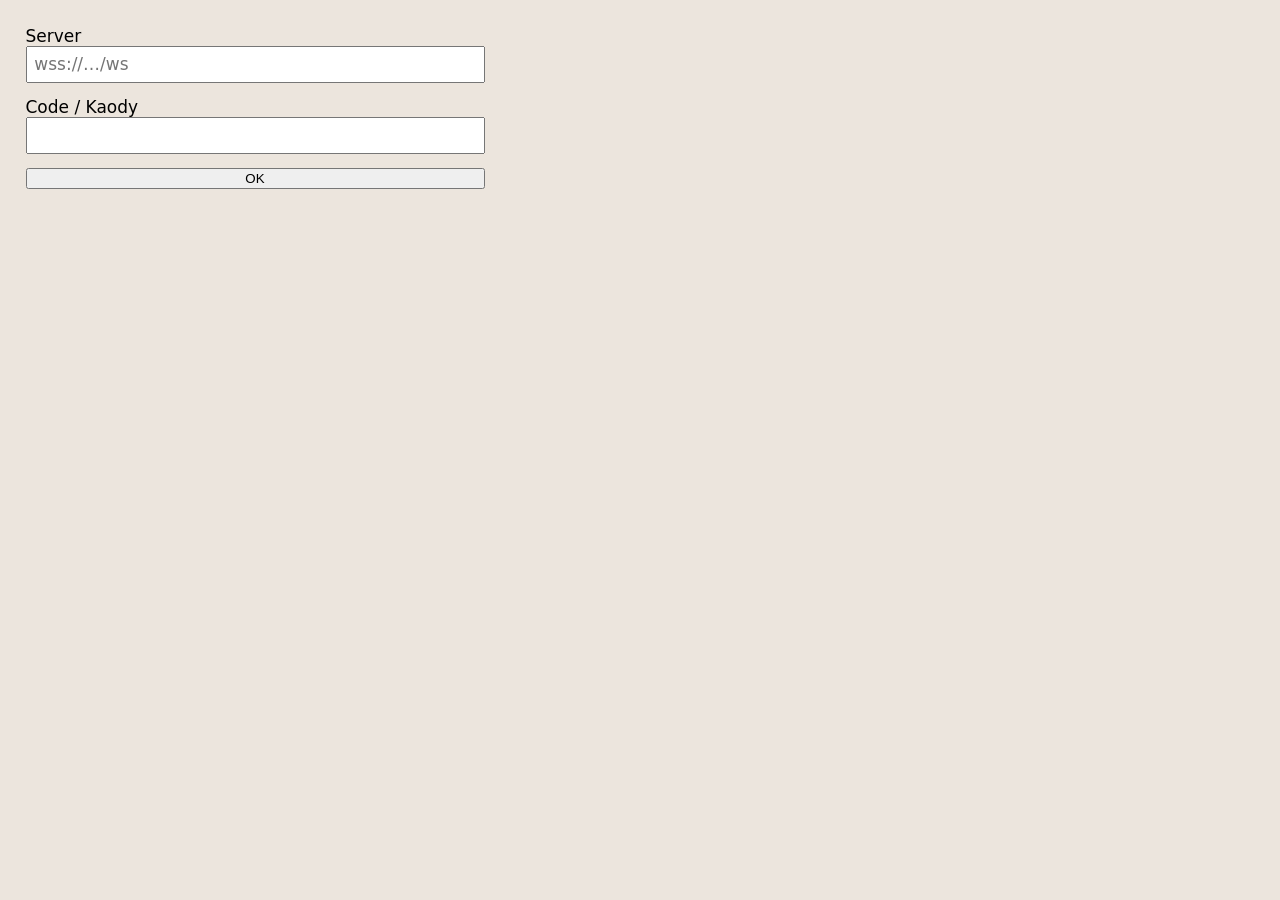
<file: index.html>
<!doctype html>
<html lang="de">
<head>
  <meta charset="utf-8">
  <meta name="viewport" content="width=device-width, initial-scale=1">
  <title>Resaka</title>
  <link rel="stylesheet" href="style.css">
</head>
<body>
  <div id="setup" hidden>
    <label>Server <input id="setup-server" placeholder="wss://…/ws"></label>
    <label>Code / Kaody <input id="setup-code"></label>
    <button id="setup-go">OK</button>
    <p id="setup-error"></p>
  </div>
  <div id="app" hidden>
    <header>
      <span id="status-dot"></span>
      <span id="status-text"></span>
      <span id="partner"></span>
    </header>
    <div id="banner" hidden></div>
    <div id="settings" hidden>
      <label>LLM <select id="provider"></select></label>
      <span id="provider-status"></span>
      <label>Modus
        <select id="mode">
          <option value="chunked">Live (Chunks)</option>
          <option value="whole_turn">Ganzer Beitrag</option>
        </select>
      </label>
      <label>Fixture <select id="fixture"></select></label>
      <button id="play">▶</button>
      <button id="sound"></button>
      <span id="asr-status"></span>
    </div>
    <main id="chat"></main>
    <footer id="debug" hidden>
      <textarea id="sim-text" rows="2"></textarea>
      <button id="sim-go"></button>
    </footer>
    <div id="talkbar"><button id="talk" disabled></button></div>
  </div>
  <script type="module" src="app.js"></script>
</body>
</html>
</file>
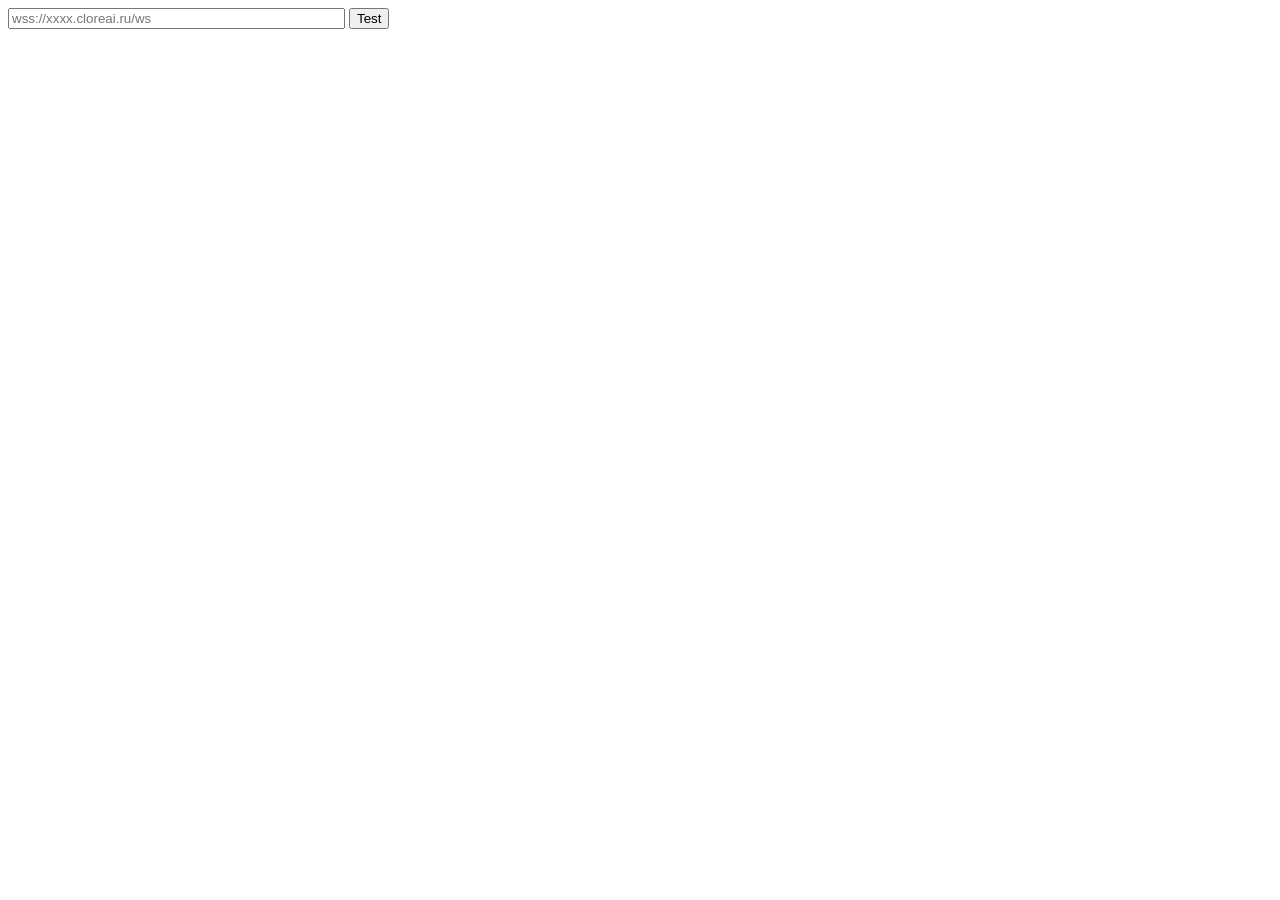
<file: test.html>
<!doctype html>
<meta name="viewport" content="width=device-width">
<input id="url" size="40" placeholder="wss://xxxx.cloreai.ru/ws">
<button id="go">Test</button>
<pre id="log"></pre>
<script>
  function log(s) {
    document.getElementById("log").textContent += s + "\n";
  }
  document.getElementById("go").onclick = function () {
    var ws = new WebSocket(document.getElementById("url").value);
    var rtts = [];
    var opened = 0;
    ws.onopen = function () {
      opened = Date.now();
      log("open");
      var audio = setInterval(function () {
        ws.send(new Uint8Array(8000));
      }, 250);
      var ping = setInterval(function () {
        ws.send(JSON.stringify({ t: performance.now() }));
      }, 1000);
      setTimeout(function () {
        clearInterval(audio);
        clearInterval(ping);
        rtts.sort(function (a, b) { return a - b; });
        if (rtts.length) {
          log("RTT median " + rtts[rtts.length >> 1].toFixed(0) +
              " ms, max " + rtts[rtts.length - 1].toFixed(0) + " ms");
        }
        log("idle test: silent for 180 s...");
        setTimeout(function () {
          ws.send(JSON.stringify({ t: performance.now() }));
          log("still open after idle");
        }, 180000);
      }, 20000);
    };
    ws.onmessage = function (e) {
      var m = JSON.parse(e.data);
      if (m.t !== undefined) rtts.push(performance.now() - m.t);
    };
    ws.onclose = function (e) {
      var s = ((Date.now() - opened) / 1000).toFixed(0);
      log("closed code=" + e.code + " after " + s + " s");
    };
    ws.onerror = function () { log("error"); };
  };
</script>
</file>
<file: style.css>
[hidden] { display: none !important; }
* { box-sizing: border-box; }
html, body { margin: 0; height: 100%; }
body { font-family: system-ui, sans-serif; font-size: 17px;
       background: #ece5dd; }
body.malagasy { font-size: 20px; }
#app { display: flex; flex-direction: column; height: 100vh;
       height: 100dvh; }
header { display: flex; gap: .5em; align-items: center;
         padding: .5em .8em; background: #075e54; color: #fff; }
#partner { margin-left: auto; }
#partner.off { opacity: .6; }
#status-dot { width: .7em; height: .7em; border-radius: 50%;
              background: #999; }
#status-dot.online { background: #4caf50; }
#status-dot.connecting { background: #ffb300; }
#status-dot.offline { background: #e53935; }
#banner { background: #fff3cd; padding: .5em .8em; }
#settings { display: flex; flex-wrap: wrap; gap: .8em; align-items: center;
            padding: .4em .8em; background: #f7f7f7; font-size: 14px; }
#provider-status { color: #c62828; }
#chat { flex: 1; overflow-y: auto; padding: .8em; display: flex;
        flex-direction: column; gap: .5em; }
.msg { max-width: 85%; padding: .45em .7em; border-radius: .6em;
       box-shadow: 0 1px 1px rgba(0, 0, 0, .15); }
.msg.mine { align-self: flex-end; background: #dcf8c6; }
.msg.theirs { align-self: flex-start; background: #fff; }
.who { font-size: .75em; font-weight: 600; color: #075e54; }
.text { white-space: pre-wrap; line-height: 1.35; }
.status { font-size: .8em; color: #777; font-style: italic; }
.msg.delayed .status { color: #c62828; }
.meta { font-size: .7em; color: #999; }
.text:empty, .status:empty, .meta:empty { display: none; }
footer { display: flex; gap: .5em; padding: .5em; background: #f0f0f0; }
footer textarea { flex: 1; font: inherit; }
#setup { padding: 1.5em; display: flex; flex-direction: column;
         gap: .8em; max-width: 30em; }
#setup input { display: block; width: 100%; font: inherit; padding: .4em; }
#talkbar { padding: .5em; background: #f0f0f0; }
#talk { width: 100%; min-height: 3.2em; font: inherit; font-size: 1.2em;
        font-weight: 600; border: 0; border-radius: .6em;
        background: #075e54; color: #fff; touch-action: manipulation; }
#talk.live { background: #c62828; }
#talk:disabled { background: #9e9e9e; }
body.german #talk { min-height: 2.4em; }
#asr-status { color: #777; }
#provider-status.checking { color: #777; }
</file>
